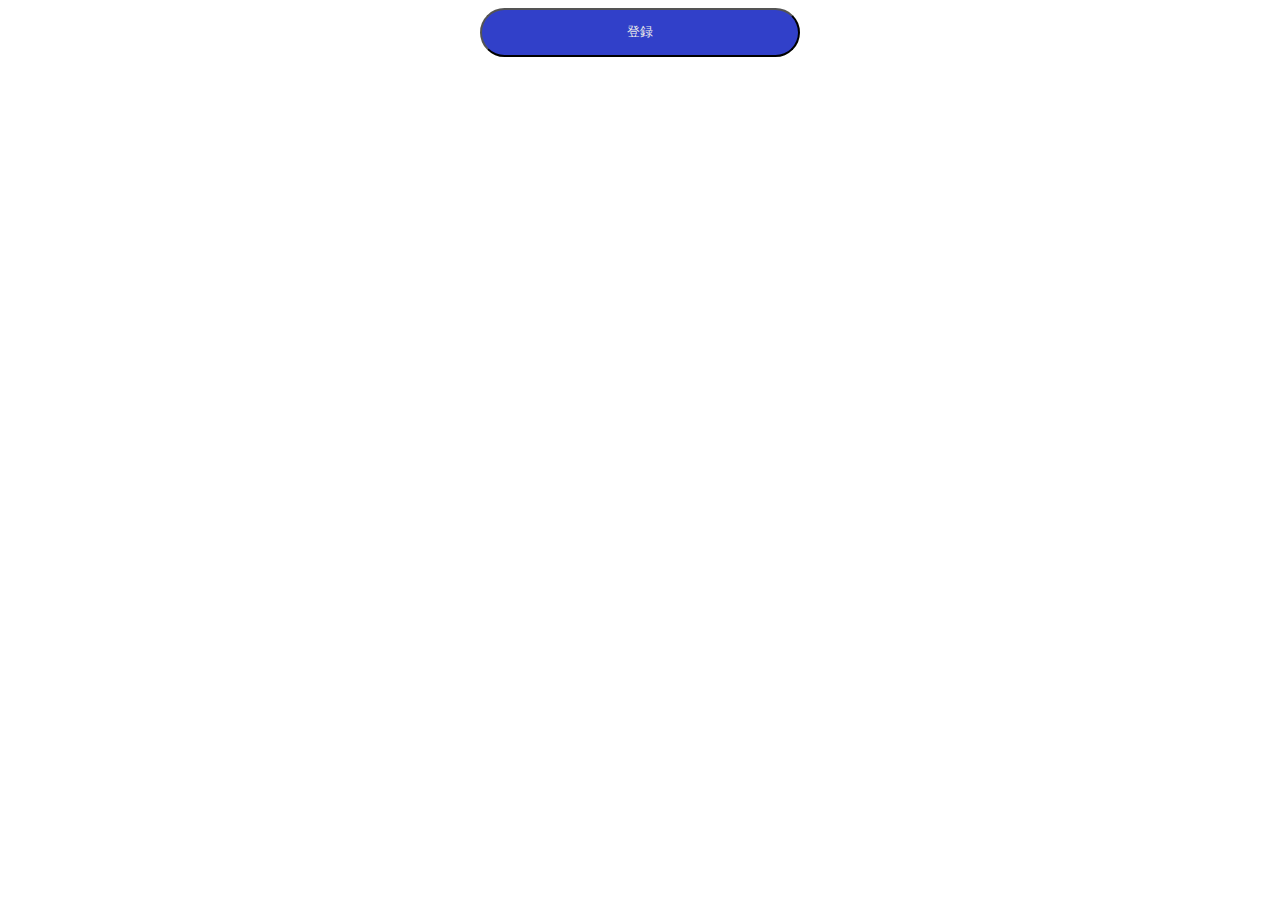
<file: ログインモーダルウィンドウ/index.html>
﻿<!DOCTYPE html>

<html lang="en" xmlns="http://www.w3.org/1999/xhtml">
<head>
    <meta charset="utf-8" />
    <title></title>
    <link href="StyleSheet1.css" rel="stylesheet" />
    <script src="https://ajax.googleapis.com/ajax/libs/jquery/3.6.0/jquery.min.js"></script>
</head>
<body>
    <!-- オーバーレイ -->
    <div id="overlay" class="overlay"></div>
    <!-- モーダルウィンドウ -->
    <div class="modal-window">
        <h2>Emailログイン</h2>
        <input class="text" type="email" placeholder="メールアドレス">
        <input class="text" type="password" placeholder="パスワード">
        <button class="js-close button-close">ログイン</button>
    </div>
    <!-- モーダルを開くボタン -->
    <button class="js-open button-open">登録</button>



    <script src="Script1.js"></script>
</body>
</html>
</file>
<file: ログインモーダルウィンドウ/StyleSheet1.css>
﻿body
{
}
/* リセットCSSは割愛します */
/* 開くボタン */
.button-open {
    display: block;
    margin: 0 auto;
    width: 20rem;
    padding: 1em;
    background-color: #3140c9;
    color: #eaeaea;
    border-radius: 20rem;
    cursor: pointer;
}
/* モーダルウィンドウ */
.modal-window {
    display:none;
    position: fixed;
    top: 50%;
    left: 50%;
    transform: translate(-50%, -50%);
    width: 300px;
    height: 300px;
    background-color: #dfdddd;
    border-radius: 5px;
    z-index: 11;
    padding: 2rem;
}
/* 閉じるボタン */
.button-close {
    position: absolute;
    top: 50%;
    left: 50%;
    transform: translate(-50%, -50%);
    width: 200px;
    padding: 1em;
    background-color: #c96931;
    color: #eaeaea;
    border-radius: 20rem;
    cursor: pointer;
    margin-top:100px;
}
.overlay {
    display: none;
    position: fixed;
    top: 0;
    left: 0;
    background-color: rgba(0, 0, 0, 0.5);
    width: 100%;
    height: 100%;
    z-index: 10;
}
.text {
    display: inline-block;
    width: 100%;
    margin-bottom: 40px;
    padding:10px 0;
}
</file>
